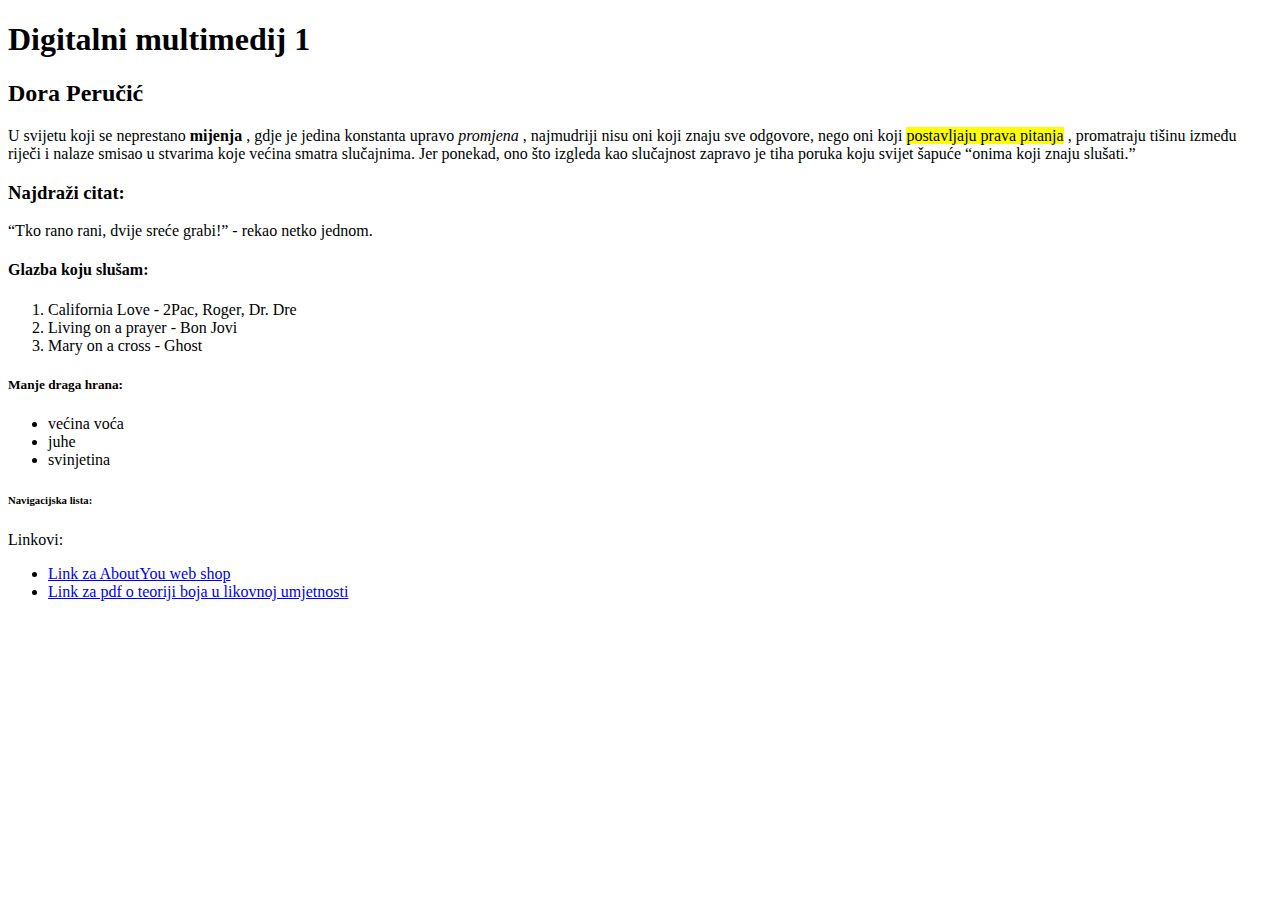
<file: index.html>
<!DOCTYPE html>
<html>
<head>
<meta charset="utf-8">
<title>Dora Peručić - moj html dokument</title>
</head>
<body>
<h1>Digitalni multimedij 1</h1>
<h2>Dora Peručić</h2>
<p>U svijetu koji se neprestano <b>mijenja</b> , gdje je jedina konstanta upravo <i>promjena</i> , najmudriji nisu oni koji znaju sve odgovore, nego oni koji <mark>postavljaju prava pitanja</mark> , promatraju tišinu između riječi i nalaze smisao u stvarima koje većina smatra slučajnima. Jer ponekad, ono što izgleda kao slučajnost zapravo je tiha poruka koju svijet šapuće <q>onima koji znaju slušati.</q> 
 <h3>Najdraži citat:</h3>
<p> <q>Tko rano rani, dvije sreće grabi!</q> - rekao netko jednom.
<h4>Glazba koju slušam:</h4>
<ol> <li>California Love - 2Pac, Roger, Dr. Dre</li>
<li>Living on a prayer - Bon Jovi</li>
<li>Mary on a cross - Ghost</li></ol>
<h5>Manje draga hrana:</h5>
<ul> <li>većina voća</li>
<li>juhe</li>
<li>svinjetina</li></ul>
<h6>Navigacijska lista:</h6>
<nav> 
<p>Linkovi:</p>
</nav>
<ul>
<li> <a href="https://www.aboutyou.hr/tvoj-shop">Link za AboutYou web shop</a></li>
<li> <a href="https://www.irenebrination.com/files/johannes-ittens_theartofcolor.pdf">Link za pdf o teoriji boja u likovnoj umjetnosti</a></li>
</body>
</html>
</file>
